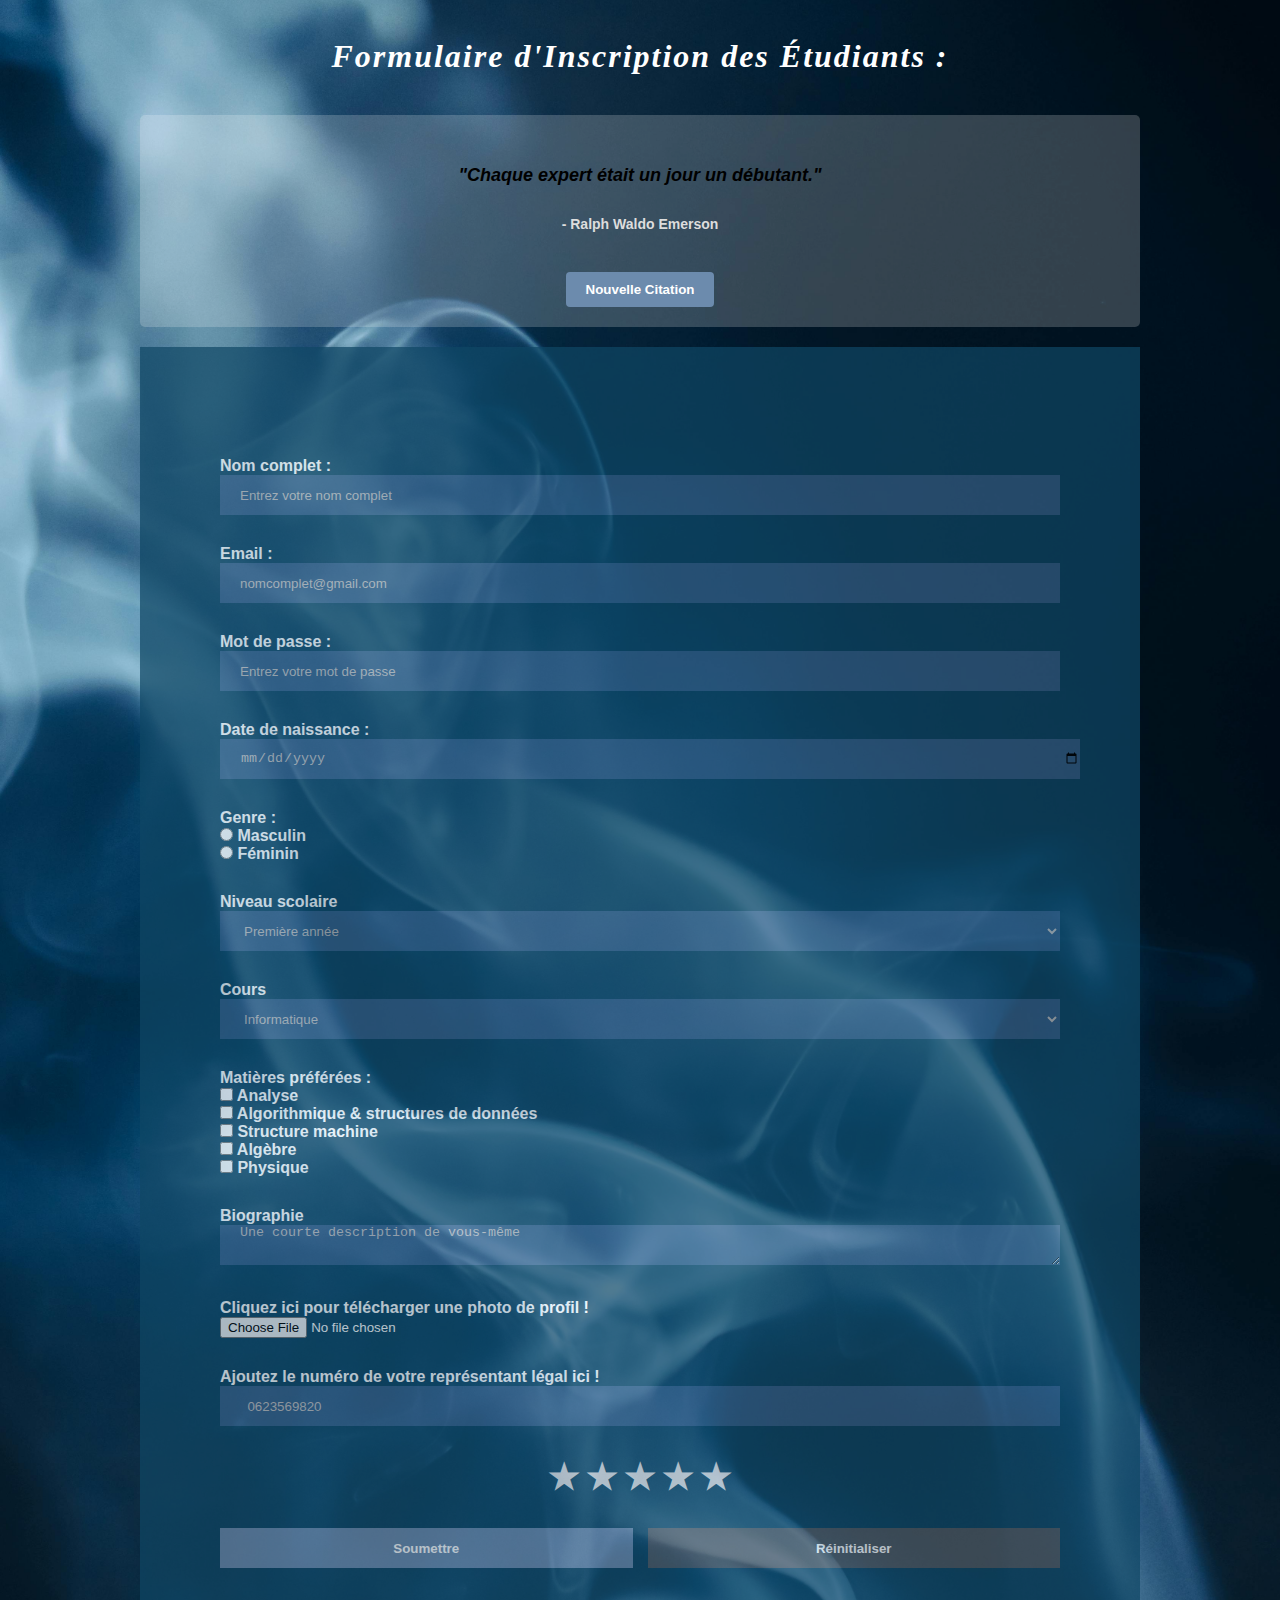
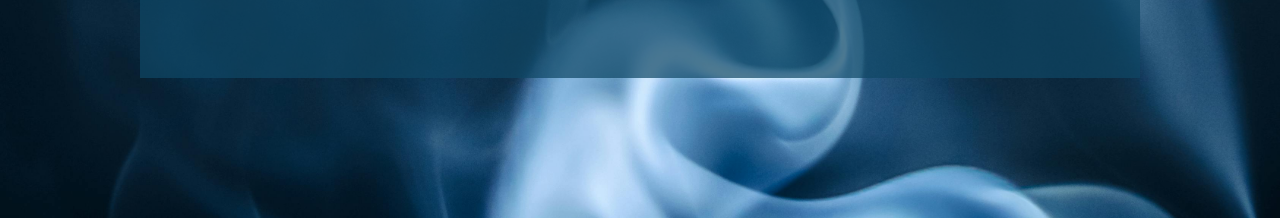
<file: index.html>
<!DOCTYPE html>
<html lang="fr">
<head>
    <meta charset="UTF-8">
    <title>Formulaire d'Inscription des Étudiants</title>
    <link rel="stylesheet" href="Form.css">
</head>
<body>
    <header id="header">
        <br>
        <h1 class="head">Formulaire d'Inscription des Étudiants :</h1>
    </header>
    
    <!-- Générateur de citations -->
    <div class="quote-container">
        <div id="quote-text" class="quote-text">Cliquez sur le bouton pour une citation motivante !</div>
        <div id="quote-author" class="quote-author"></div>
        <button id="quote-button" class="quote-button">Nouvelle Citation</button>
    </div>
    
    <form action="index.php" method="post">
        <div>
            <label for="fullname" class="mod"><b>Nom complet :</b></label>
            <input id="fullname" type="text" name="fullname" placeholder="Entrez votre nom complet" required>
        </div>
        
        <div>
            <label for="email" class="mod"><b>Email :</b></label>
            <input id="email" type="email" name="email" placeholder="nomcomplet@gmail.com" required>
        </div>
        
        <div>
            <label for="pass" class="mod"><b>Mot de passe :</b></label>
            <input id="pass" type="password" placeholder="Entrez votre mot de passe" name="password" required>
        </div>
        
        <!--date de naissance-->
        <div>
            <label for="date-b" class="mod">Date de naissance :</label>
            <input type="date" id="date-b" name="birth-date" required>
        </div>
        
        <!--création d'un radio-->
        <div>
            <label class="mod"><b>Genre :</b></label>
            <label for="male">
                <input id="male" type="radio" name="gender" value="male">
                Masculin
            </label>
            
            <label for="female">
                <input id="female" type="radio" name="gender" value="female">
                Féminin
            </label>
        </div>
        
        <!--création d'une liste déroulante-->
        <div>
            <label for="grd" class="mod"><b>Niveau scolaire</b></label>
            <select id="grd" name="grade-level">
                <option value="freshman">Première année</option>
                <option value="sophomore">Deuxième année</option>
                <option value="junior">Troisième année</option>
                <option value="senior">Quatrième année</option>
            </select>
        </div>
        
        <div>
            <label for="crs" class="mod">Cours</label>
            <select id="crs" name="course">
                <option value="Informatique">Informatique</option>
                <option value="mathematique">Mathématiques</option>
                <option value="ST">Sciences et Technologies</option>
                <option value="biologie">Biologie</option>
                <option value="science de matiére">Science de la matière</option>
            </select>
        </div>
        
        <!--création d'une case à cocher-->
        <div>
            <label class="mod"><b>Matières préférées :</b></label>
            
            <label for="analyse">
                <input id="analyse" type="checkbox" name="fav-sub" value="analyse">
                Analyse
            </label>
            
            <label for="ASD">
                <input id="ASD" type="checkbox" name="fav-sub" value="ASD">
                Algorithmique & structures de données
            </label>
            
            <label for="Structure machine">
                <input id="Structure machine" type="checkbox" name="fav-sub" value="Structure machine">
                Structure machine
            </label>
            
            <label for="Algébre">
                <input id="Algébre" type="checkbox" name="fav-sub" value="Algébre">
                Algèbre
            </label>
            
            <label for="Physique">
                <input id="Physique" type="checkbox" name="fav-sub" value="Physique">
                Physique
            </label>
        </div>
        
        <!--création de textarea BIO-->
        <div>
            <label for="bio" class="mod"><b>Biographie</b></label>
            <textarea id="bio" placeholder="Une courte description de vous-même" rows="5" cols="40"></textarea>
        </div>
        
        <!--Téléchargement de photo de profil-->
        <div>
            <label for="pic"class="mod"><b>Cliquez ici pour télécharger une photo de profil !</b></label>
            <input id="pic" type="file" name="file-prof-pic" value="profile-picture">
        </div>
        
        <!--ajouter numéro de téléphone-->
        <div id="footer">
            <label for="nbr" class="mod">Ajoutez le numéro de votre représentant légal ici !</label>
            
            <input type="tel" id="nbr" name="tel-nbr" placeholder="  0623569820" class="nbr-box">
        </div>
        
        <div class="rating">
            <!-- Étoiles dans l'ordre inverse (5 à 1) -->
            <input type="radio" id="star5" name="rating" value="5">
            <label for="star5"></label>
            
            <input type="radio" id="star4" name="rating" value="4">
            <label for="star4"></label>
            
            <input type="radio" id="star3" name="rating" value="3">
            <label for="star3"></label>
            
            <input type="radio" id="star2" name="rating" value="2">
            <label for="star2"></label>
            
            <input type="radio" id="star1" name="rating" value="1">
            <label for="star1"></label>
        </div>
        
        <!--boutons soumettre et réinitialiser-->
        <div class="buttons">
            <input type="submit" value="Soumettre" class="sub" id="butt">
            <input type="reset" value="Réinitialiser" class="set" id="butt">
        </div>
    </form>
    
    <script>
        document.addEventListener('DOMContentLoaded', function() {
            const quoteText = document.getElementById('quote-text');
            const quoteAuthor = document.getElementById('quote-author');
            const quoteButton = document.getElementById('quote-button');
            
            // Tableau de citations motivantes en français
            const citationsFrancaises = [
                {
                    text: "L'éducation est l'arme la plus puissante qu'on puisse utiliser pour changer le monde.",
                    author: "Nelson Mandela"
                },
                {
                    text: "Le futur appartient à ceux qui croient en la beauté de leurs rêves.",
                    author: "Eleanor Roosevelt"
                },
                {
                    text: "Le succès n'est pas final, l'échec n'est pas fatal : c'est le courage de continuer qui compte.",
                    author: "Winston Churchill"
                },
                {
                    text: "La seule façon de faire du bon travail est d'aimer ce que vous faites.",
                    author: "Steve Jobs"
                },
                {
                    text: "Ne laissez pas ce que vous ne pouvez pas faire interférer avec ce que vous pouvez faire.",
                    author: "John Wooden"
                },
                {
                    text: "L'expert en quoi que ce soit était autrefois un débutant.",
                    author: "Helen Hayes"
                },
                {
                    text: "On n'est jamais trop vieux pour se fixer un autre but ou pour rêver un nouveau rêve.",
                    author: "C.S. Lewis"
                },
                {
                    text: "La persévérance est la clé de la réussite.",
                    author: "Proverbe français"
                },
                {
                    text: "Chaque expert était un jour un débutant.",
                    author: "Ralph Waldo Emerson"
                },
                {
                    text: "La connaissance est le pouvoir, mais c'est la pratique qui mène à la maîtrise.",
                    author: "Proverbe chinois"
                },
                {
                    text: "L'apprentissage est un trésor qui suivra son propriétaire partout.",
                    author: "Proverbe chinois"
                },
                {
                    text: "La vie est un défi à relever, un bonheur à mériter, une aventure à tenter.",
                    author: "Mère Teresa"
                }
            ];
            
            // Fonction pour obtenir une nouvelle citation
            function obtenirCitation() {
                quoteText.textContent = 'Chargement...';
                quoteAuthor.textContent = '';
                quoteButton.disabled = true;
                
                // Utiliser les citations françaises directement
                const indexAleatoire = Math.floor(Math.random() * citationsFrancaises.length);
                const citation = citationsFrancaises[indexAleatoire];
                afficherCitation(citation.text, citation.author);
            }
            
            function afficherCitation(texte, auteur) {
                quoteText.textContent = `"${texte}"`;
                quoteAuthor.textContent = `- ${auteur}`;
                quoteButton.disabled = false;
            }
            
            // Écouteur d'événement pour le bouton de citation
            quoteButton.addEventListener('click', obtenirCitation);
            
            // Charger une citation au chargement de la page
            obtenirCitation();
        });
    </script>
</body>
</html>
</file>
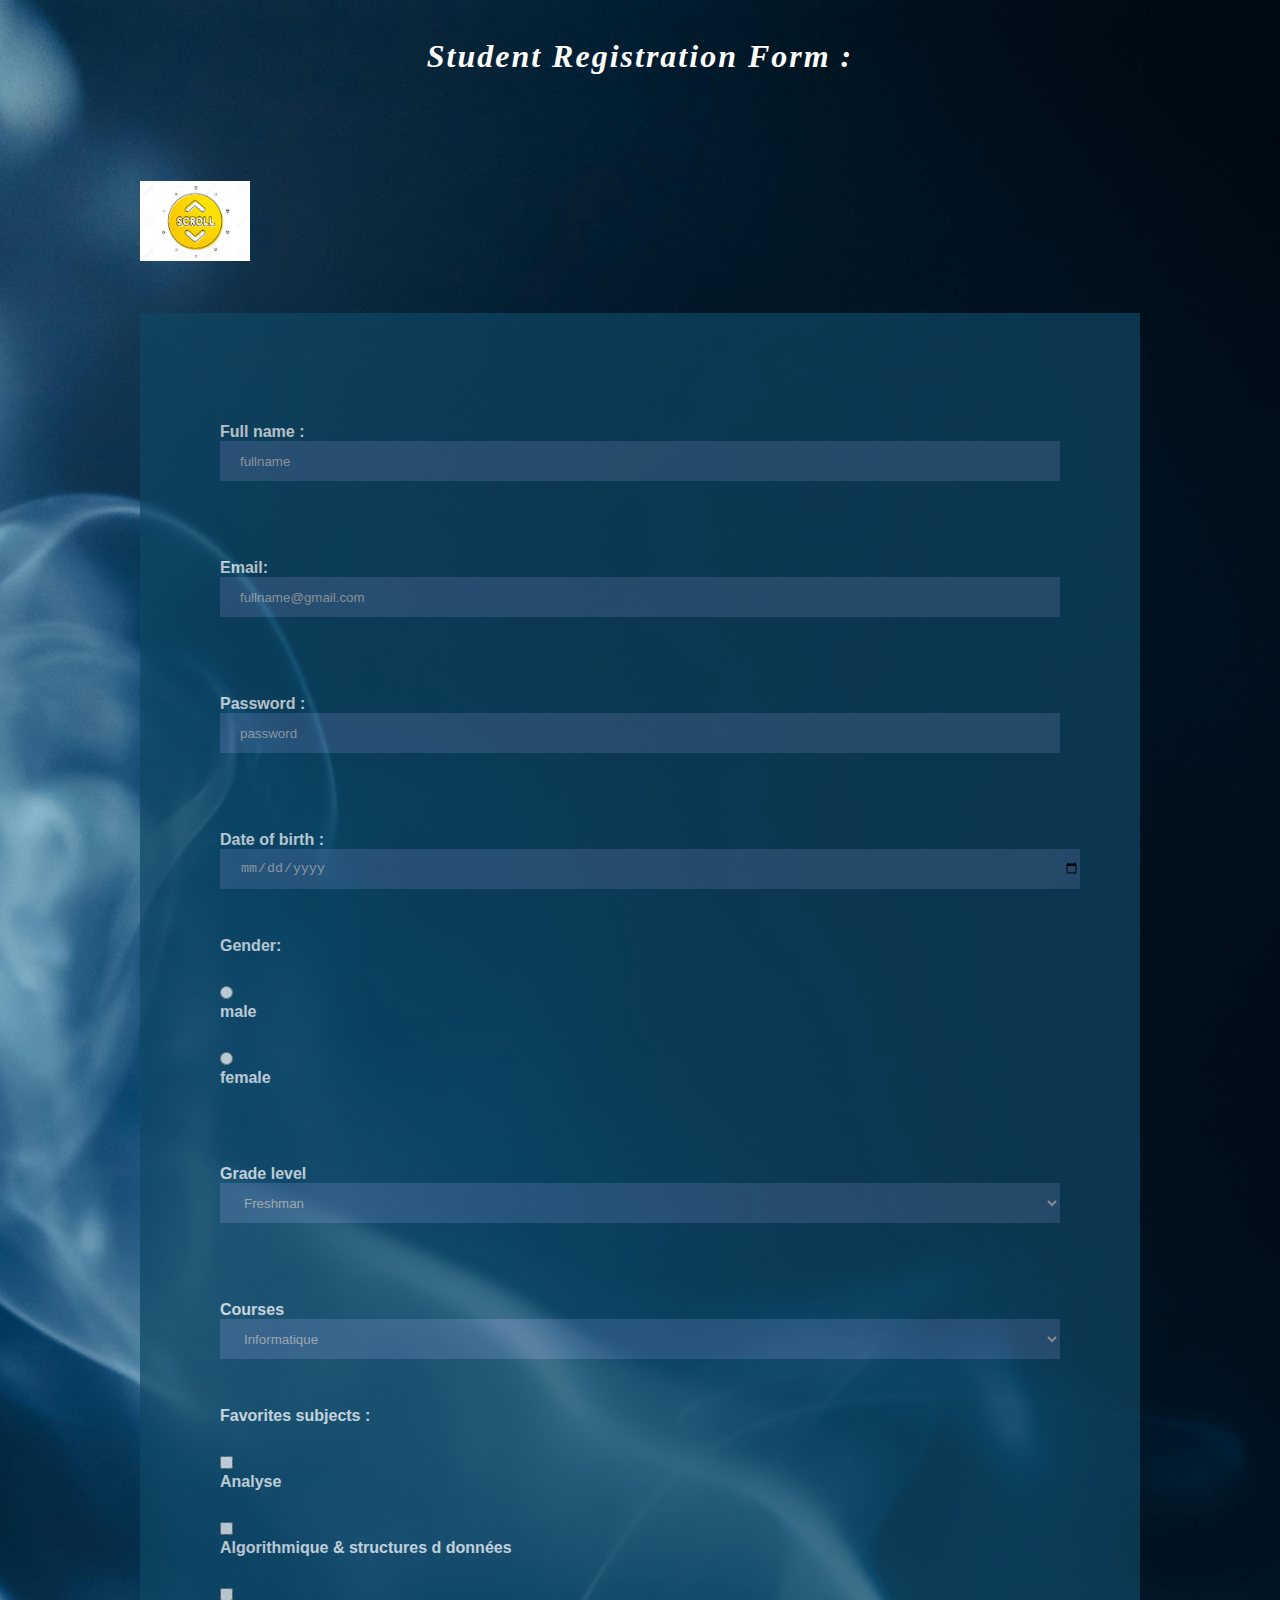
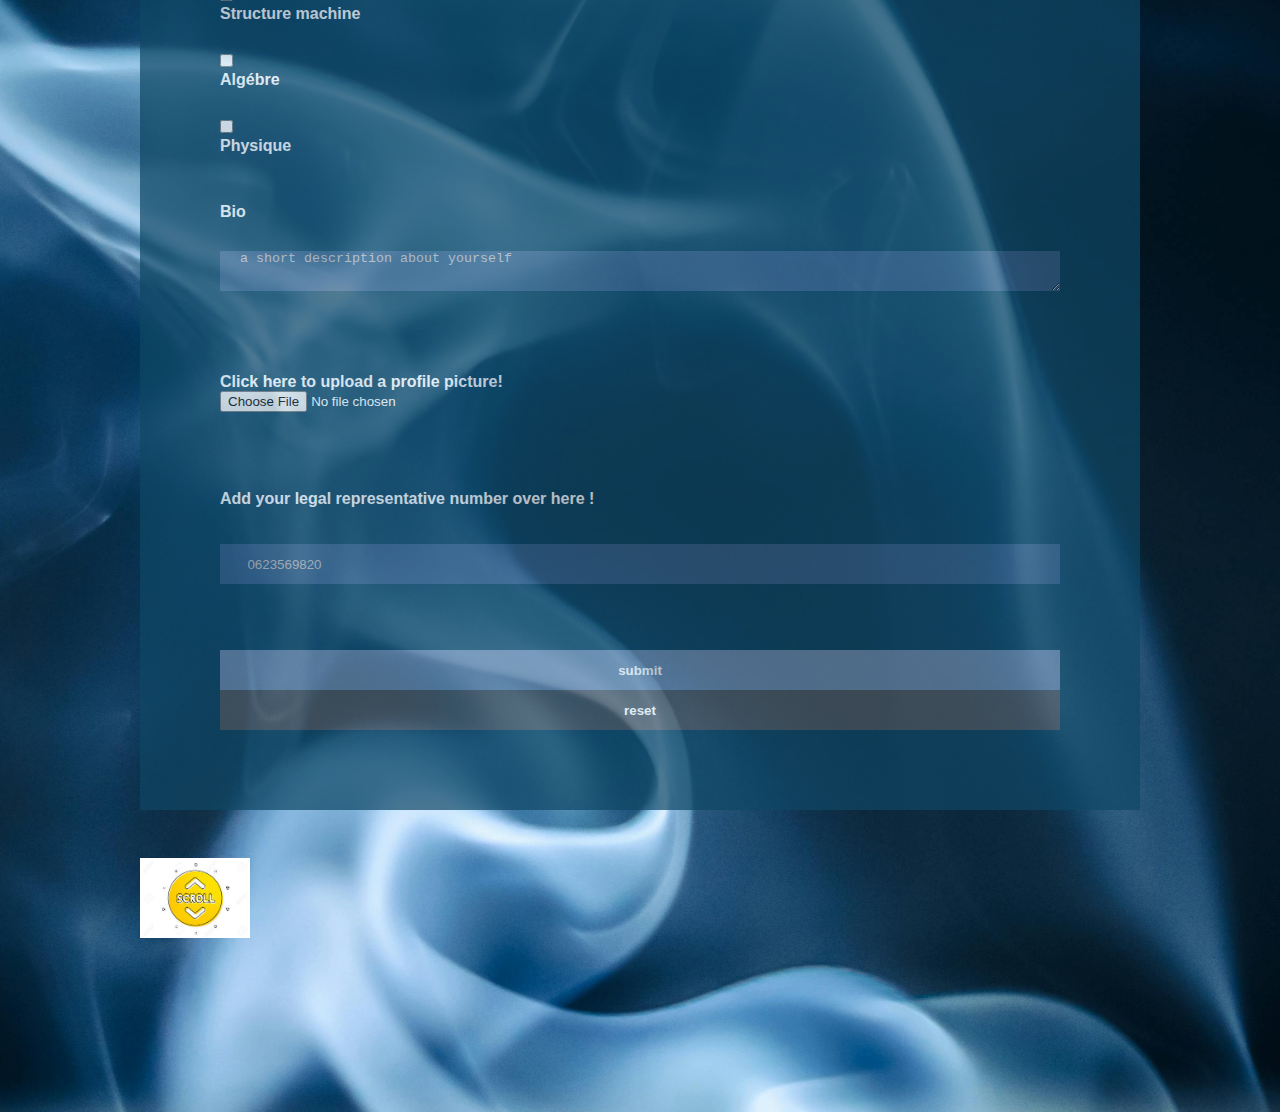
<file: Form.html>
<!DOCTYPE html>
<html>
    <head>
        <title>Student Registration Form</title>
        <link rel="stylesheet" href="Form.css">
    </head>
    <body>
        <header id="header" >
            <br>
            <h1 class="head">Student Registration Form :</h1>
            <br>
        </header>
        <br>
        <div class="imgs" >
            <a href="#footer">
                <img src="images/scroll.jpg" title="Click to scroll down !" height="80px" width="110Opx">
            </a>
        </div>
        <br> 
        <form action="index.php" method="post">
              <div >
                 <label for="fullname" class="mod"><b>Full name :</b></label>
                 <input id="fullname" type="text" name="fullname" placeholder="fullname" required>
              </div>
              <br>
              <div>
                 <label for="email" class="mod"><b>Email:</b></label>
                 <input id="email" type="email" name="email" placeholder="fullname@gmail.com" required>
              </div>
             <br>
            <div>
                <label for="pass" class="mod"><b>Password :</b></label>
                <input id="pass" type="password" placeholder="password" name="password" required>
            </div>
            <br>

            <!--date of birth-->
            <div>
                <label for="date-b" class="mod" >Date of birth :</label>
                <input type="date" id=date-b name="birth-date" required>
            </div>
            <br>

            <!--creation of a radio-->
           <label class="mod"><b>Gender:</b></label>
            <div>
                <input id="male" type="radio" name="gender" value="male" >
                <label for="male">male</label>
            </div>
            <div>
                <input id="female" type="radio" name="gender" value="female">
                <label for="female">female</label>
            </div>
            <br>

            <!--creation of a dropdown list-->
            <div>
                <label for="grd" class="mod"><b>Grade level</b></label>
                <select id="grd" name="grade-level" >
                    <option value="freshman">Freshman</option>
                    <option value="sophomore">Sophomore</option>
                    <option value="junior">Junior</option>
                    <option value="senior">Senior</option>
                </select>
            </div>
            <br>

            <div>
                <label for="crs" class="mod">Courses</label>
                <select id="crs" name="course">
                    <option value="Informatique" >Informatique</option>
                    <option value="mathematique" >Mathematique</option>
                    <option value="ST" >ST</option>
                    <option value="biologie" >Biologie</option>
                    <option value="science de matiére" >Science de matiére</option>

                </select>
            </div>
            <br>
 
            <!--creation of a checkbox-->
            <label class="mod"><b>Favorites subjects :</b></label>
            <div>
                <input id="analyse" type="checkbox" name="fav-sub" value="analyse" >
                <label for="analyse">Analyse</label>
            </div>
            <div>
                <input id="ASD" type="checkbox" name="fav-sub" value="">
                <label for="ASD">Algorithmique & structures d données</label>
            </div>
            <div>
                <input id="Structure machine" type="checkbox" name="fav-sub" value="Structure machine">
                <label for="Structure machine">Structure machine</label>
            </div>
            <div>
                <input id="Algébre" type="checkbox" name="fav-sub" value="Algébre">
                <label for="Algébre">Algébre</label>
            </div>
            <div>
                <input id="Physique" type="checkbox" name="fav-sub" value="Physique">
                <label for="Physique">Physique</label>
            </div>
            <br>

            <!--creation of textarea BIO-->
            <label for="bio" class="mod"><b>Bio</b></label>
            <div>
              <textarea id="bio" placeholder="a short description about yourself " rows="5" cols="40"></textarea>
           </div>
           <br>

           <!--Profile picture upload-->
           <div >
             <label for="pic"class="mod"><b>Click here to upload a profile picture!</b></label>
             <input id="pic" type="file" name="file-prof-pic" value="profile-picture" >
           </div>
           <br>

          <!--add phone nbr-->
          <div id="footer">
            <label for="nbr" class="mod">Add your legal representative number over here !</label>
            <br>
            <br>
            <input type="tel" id="nbr" name="tel-nbr" placeholder="  0623569820" class="nbr-box">
          </div>
          <br>
          <br>

           <!--submet and reset buttons-->
           <input type="submit" value="submit" class="sub" id="butt">
           <input type="reset" value="reset" class="set" id="butt">
        </form> 
        <br>
        <div class="imgs" >
            <a href="#header">
                <img src="images/scroll.jpg" title="Click to scroll up !" height="80 px" width="110Opx">
            </a>
        </div>

    </body>
        
    </body>
</html>
</file>
<file: Form.css>
*{
  padding:0;
  margin:0;
}
body{
  background-image: url(images/pexels-marek-piwnicki-3907296-11513040.jpg);
  background-size: cover;
  background-attachment: scroll;
  background-position: right;
  background-repeat: no-repeat;
  padding:20px 140px 140px 140px;
  font-family:sans-serif;
  font-weight:bold;
}
form{
  background-color: rgb(15, 71, 101);
  padding:80px;
  color:rgb(255, 255, 255);
  opacity:0.7;
}
header{
  margin-bottom:40px;
  text-align:center;
  letter-spacing: 2px;
  font-family:fantasy;
  color:white;
  font-style:italic;
}
header:hover{
  text-shadow: 0 0 10px white,
              0 0 20px white,
              0 0 30px white;
  color:rgb(3, 26, 64);
  transform:scale(1.2);
}
label{
  display:block;
}
div{
  margin:30px 0;
}
input[type="text"],
input[type="email"],
input[type="password"],
textarea,
input[type="tel"],
input[type="date"],
input[type="submit"],
input[type="reset"],
select{
  background-color: rgb(54, 97, 137);
  border:0;
  width:100%;
  height:40px;
  transition:transform 0.15s;
}
input[type="reset"]:hover,
input[type="submit"]:hover{
  transform:scale(0.95);
  opacity:0.75;
}
input[type="reset"]:active,
input[type="submit"]:active,
input[type="text"]:active,
input[type="email"]:active,
input[type="password"]:active,
textarea:active,
input[type="tel"]:active,
input[type="date"]:active{
  transform:scale(0.9);
  opacity:0.6;
}
input::placeholder,
input[type="date"],
textarea::placeholder,
select{
  color:rgb(192, 190, 190);
  padding-left:20px;
}
.buttons{
  display:flex;
  gap:15px;
}

input[type="submit"]{
  background-color: rgb(108, 139, 173);
  color:white;
  text-align:center;
  font-weight:700;
  font-family: sans-serif;
}
input[type="reset"]{
  background-color: rgb(80, 90, 99);
  color:white;
  text-align:center;
  font-weight:700;
  font-family: sans-serif;
}

.rating {
  display: flex;
  flex-direction: row-reverse;
  justify-content: center;
  gap: 6px;
  font-size: 36px;
  margin-top: 10px;
}

.rating input {
  display: none;
}

.rating label {
  color: #ddd;
  cursor: pointer;
  transition: color 0.2s ease;
  user-select: none;
}

.rating label:before {
  content: '★';
}

.rating input:checked ~ label {
  color: #FFD700;
}

.rating label:hover,
.rating label:hover ~ label {
  color: #FFED00;
}

/* Styles du générateur de citations */
.quote-container {
  background-color: rgba(255, 255, 255, 0.2);
  padding: 20px;
  margin: 20px 0;
  border-radius: 5px;
  text-align: center;
}

.quote-text {
  font-size: 18px;
  font-style: italic;
  margin-bottom: 10px;
}

.quote-author {
  font-size: 14px;
  color: #ddd;
}

.quote-button {
  background-color: rgb(108, 139, 173);
  color: white;
  border: none;
  padding: 10px 20px;
  border-radius: 4px;
  cursor: pointer;
  font-weight: bold;
  margin-top: 10px;
}

.quote-button:hover {
  opacity: 0.8;
}
</file>
